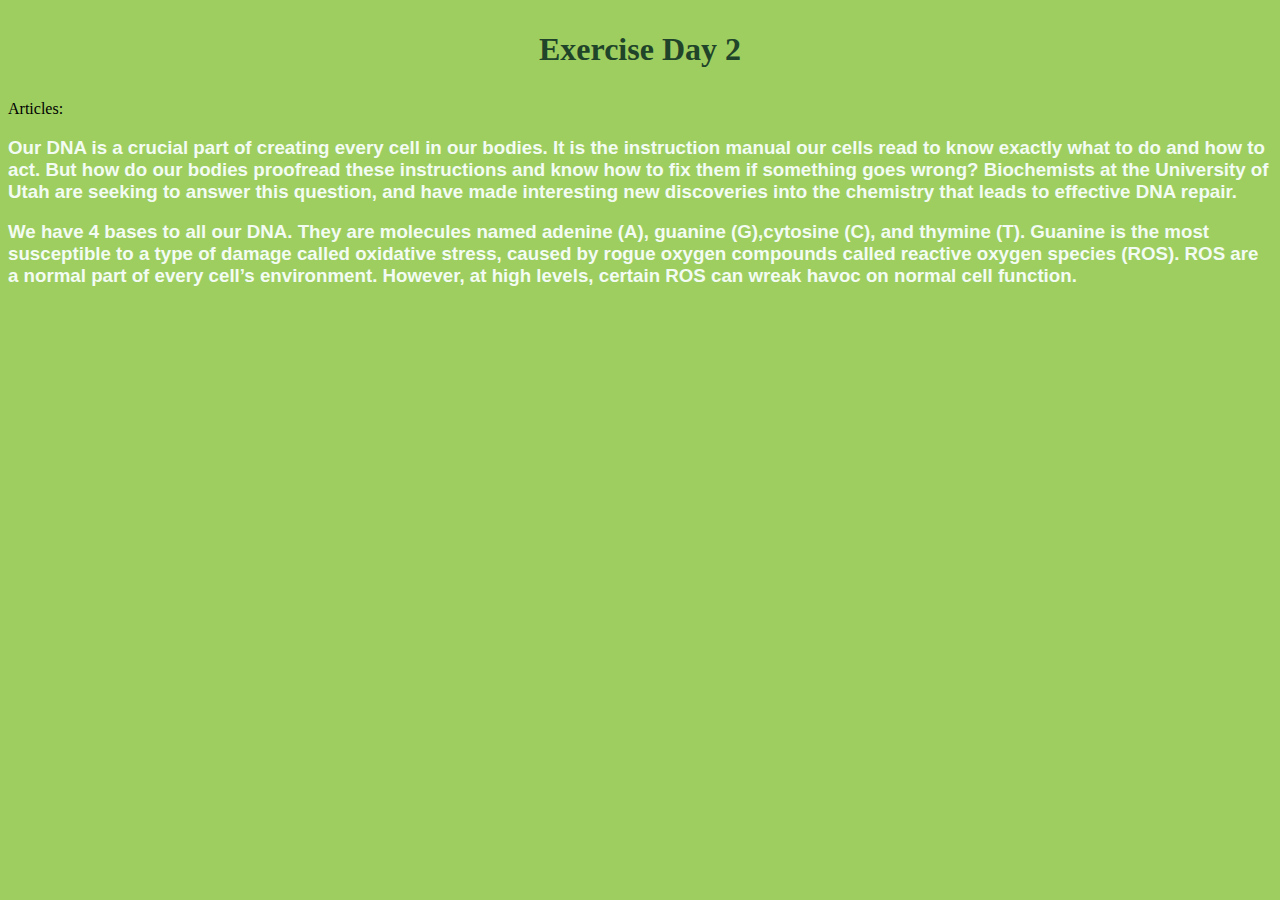
<file: exercises/exercise-2/index.html>
<!doctype html>
<html lang="en">
    
     <head>
        <title>Example page day 2</title>
        <h1>Exercise Day 2</h1>
        <meta name="viewport" content="width=device-width, inital-scale=1">
        <link rel="stylesheet" href="./css/style.css"/>
        <style>
            h1 {
                padding: 10px;
            }
        </style>
    </head>
    <body>
        <header>Articles:</header>
    </body>
    <main>
        <section class="container">
            <article class="post">
                <header>
                    <h3>Our DNA is a crucial part of creating every cell in our bodies. It is the instruction manual our cells read to know exactly what to do and how to act. But how do our bodies proofread these instructions and know how to fix them if something goes wrong? Biochemists at the University of Utah are seeking to answer this question, and have made interesting new discoveries into the chemistry that leads to effective DNA repair.</h3>
                </header>
            </article>
            <article class="post">
                <header>
                    <h3>We have 4 bases to all our DNA. They are molecules named adenine (A), guanine (G),cytosine (C), and thymine (T). Guanine is the most susceptible to a type of damage called oxidative stress, caused by rogue oxygen compounds called reactive oxygen species (ROS). ROS are a normal part of every cell’s environment. However, at high levels, certain ROS can wreak havoc on normal cell function.</h3>
                </header>
            </article>
        </section>
    </main>
</html>
</file>
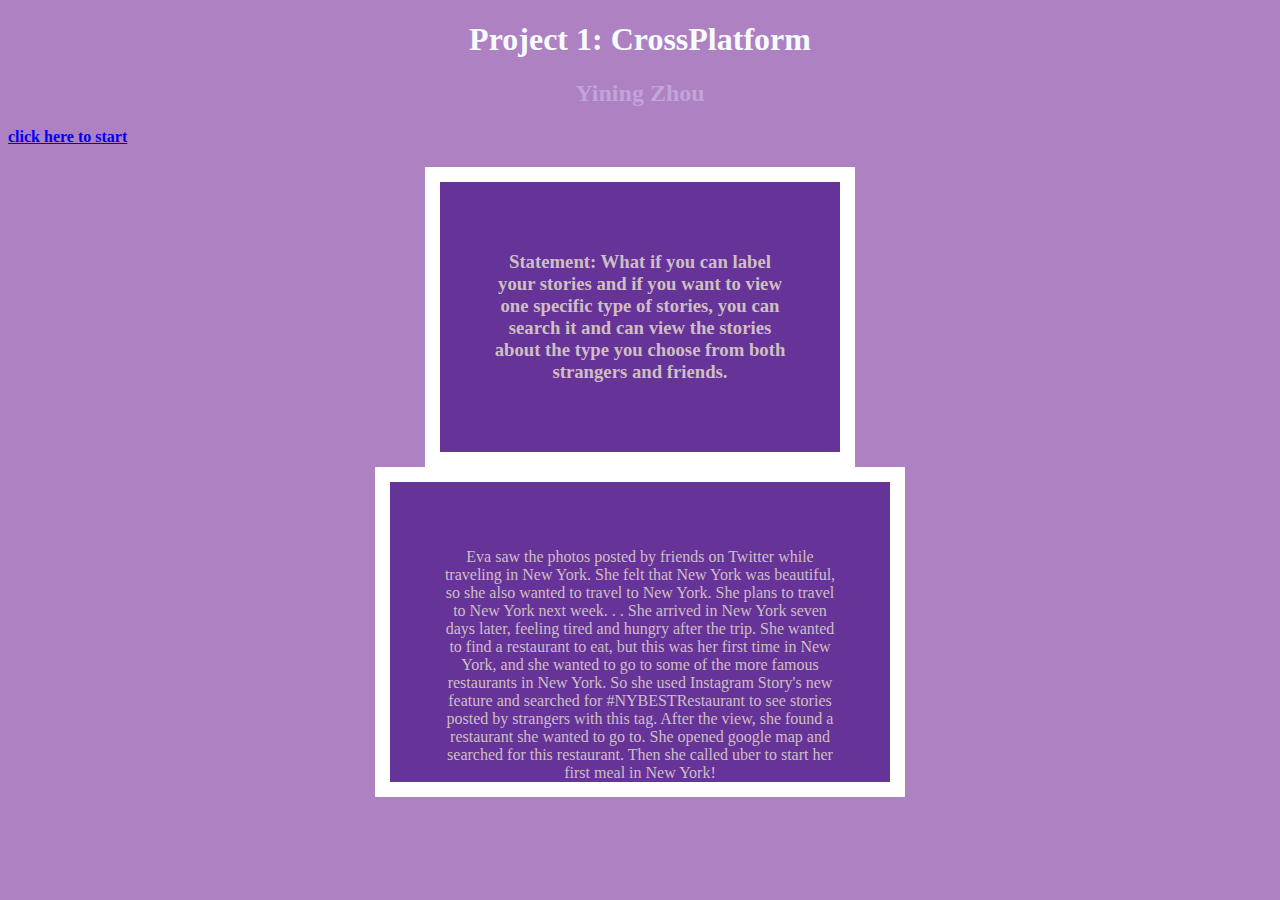
<file: studio/project-1/index.html>
<!doctype html>
<html class="no-js" lang="">

<head>
    <body>
     <body style="background-color:#ad81c2;">
    </body> 
</head>
  

    <head>
        <body>
            <h1>Project 1: CrossPlatform
                <style>
                    h1 {
                        color: rgb(247, 250, 255);
                        text-align: center;
                    }  
                </style>
            </h1>
            <h2>Yining Zhou
                <style>
                    h2 {
                        color: rgb(193, 164, 216);
                        text-align: center;
                    }  
                </style>
            </h2>
            <h4><a href="https://twitter.com/Yining87588904">click here to start</a></h4>
            
            <p></p>

            <div style="text-align: center;">
                <h3>Statement: What if you can label your stories and if you want to view one specific type of stories,  you can search it and can view the stories about the type you choose from both strangers and friends.
                    <style>
                        h3 {
                            text-align: center;
                        }
                        div {
  width: 300px;
  border: 15px solid rgb(255, 255, 255);
  padding: 50px;
  margin: 20px;
}
                    </style>
                </h3>
            </div>
            
            <div style="overflow: auto;height: 200px;width: 400px;">
                <style>
                    div {margin: auto;
                        color: rgb(206, 191, 193);background-color: rebeccapurple;
                        text-align: center;
                    }
                </style>
                <p>Eva saw the photos posted by friends on Twitter while traveling in New York. She felt that New York was beautiful, so she also wanted to travel to New York. She plans to travel to New York next week. . . She arrived in New York seven days later, feeling tired and hungry after the trip. She wanted to find a restaurant to eat, but this was her first time in New York, and she wanted to go to some of the more famous restaurants in New York. So she used Instagram Story's new feature and searched for #NYBESTRestaurant to see stories posted by strangers with this tag. After the view, she found a restaurant she wanted to go to. She opened google map and searched for this restaurant. Then she called uber to start her first meal in New York!</p>
            </div> 
            

       
        </body>
    </head>
</file>
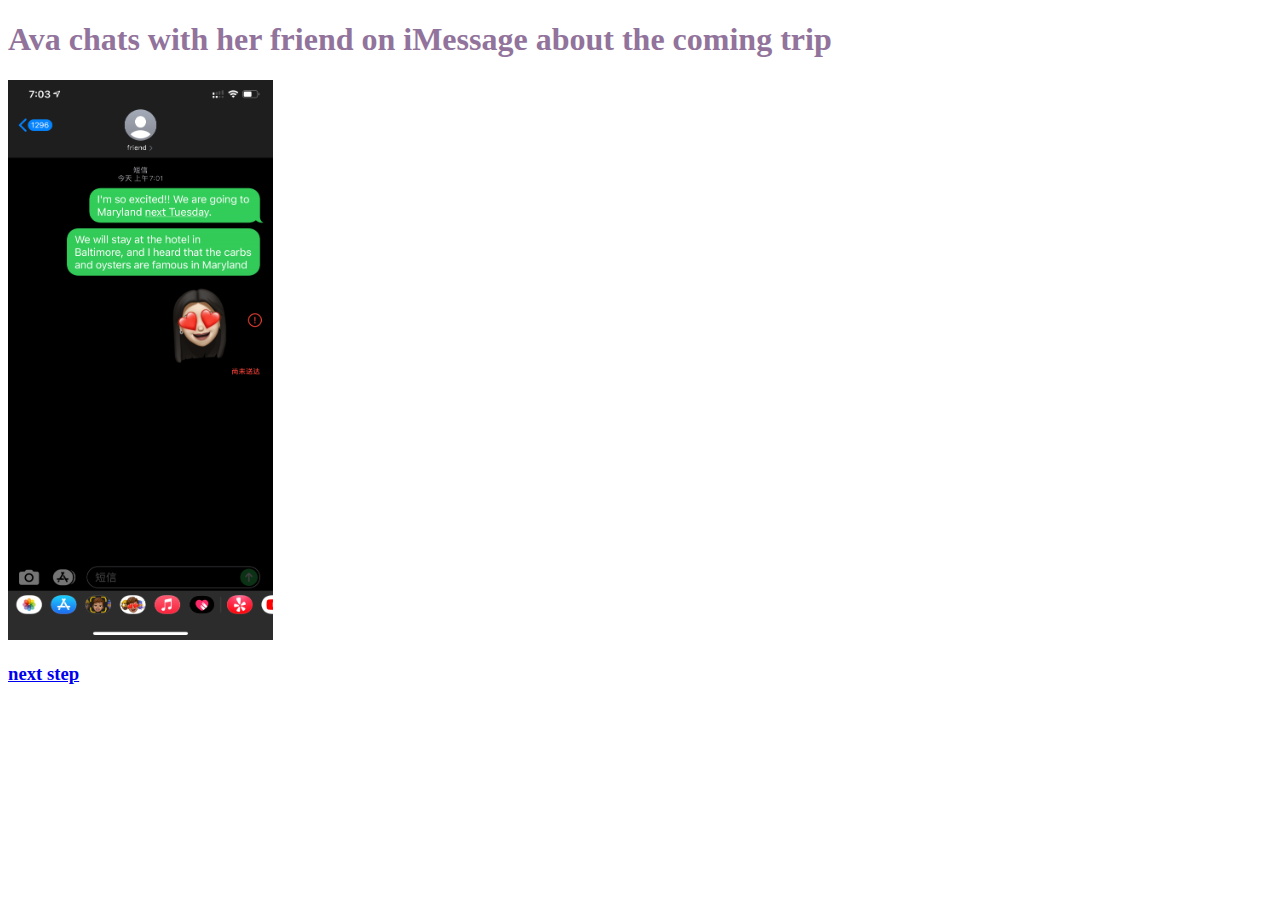
<file: assignments/assignment-1/page-2/index.html>
<!doctype html>
<html class="no-js" lang="">
    <h1>Ava chats with her friend on iMessage about the coming trip
        <style>
            h1 {
                color: rgb(145, 115, 155);
            }  
        </style>
    </h1>

 <body>
         <img src="/images/IMG_2338.PNG" width="265" height="560"/>
    <h3><a href="/assignments/assignment-1/page-3/index.html">next step</a></h3>
 </body>
</file>
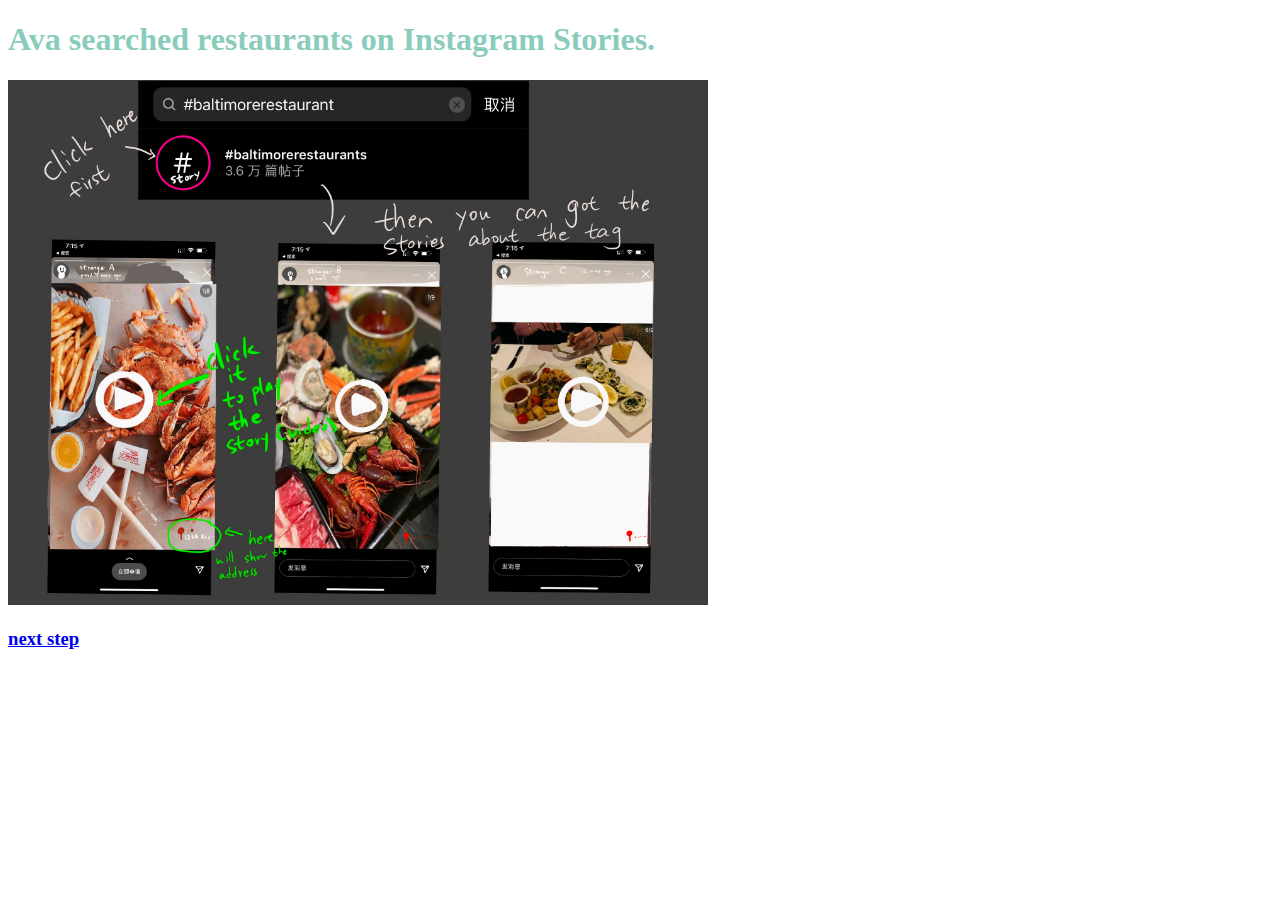
<file: assignments/assignment-1/page-3/index.html>
<!doctype html>
<html class="no-js" lang="">
    <h1>Ava searched restaurants on Instagram Stories.
        <style>
            h1 {
                color: rgb(138, 204, 188);
            }  
        </style>
    </h1>

    <body >
        <img src="/images/abab.jpg" width="700"/>
    </body>
    <h3><a href="/assignments/assignment-1/page-4/index.html">next step</a></h3>
</file>
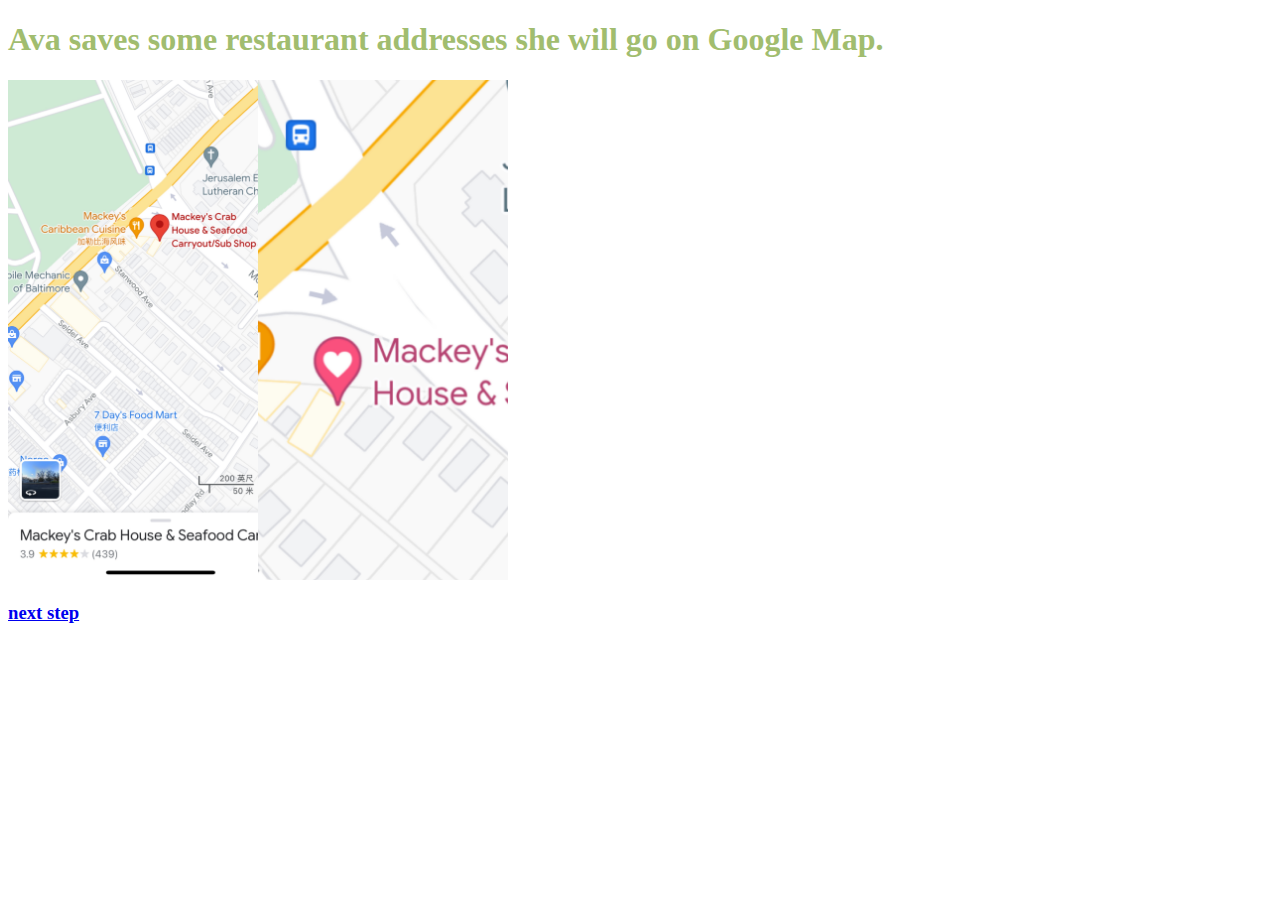
<file: assignments/assignment-1/page-4/index.html>
<!doctype html>
<html class="no-js" lang="">
    <h1>Ava saves some restaurant addresses she will go on Google Map.
        <style>
            h1 {
                color: rgb(161, 189, 111);
            }  
        </style>
    </h1>
    <body>
        <img src="/images/IMG_2350.JPG" width="500"/>
        <h3><a href="/assignments/assignment-1/page-5/index.html">next step</a></h3>
    </body>
</file>
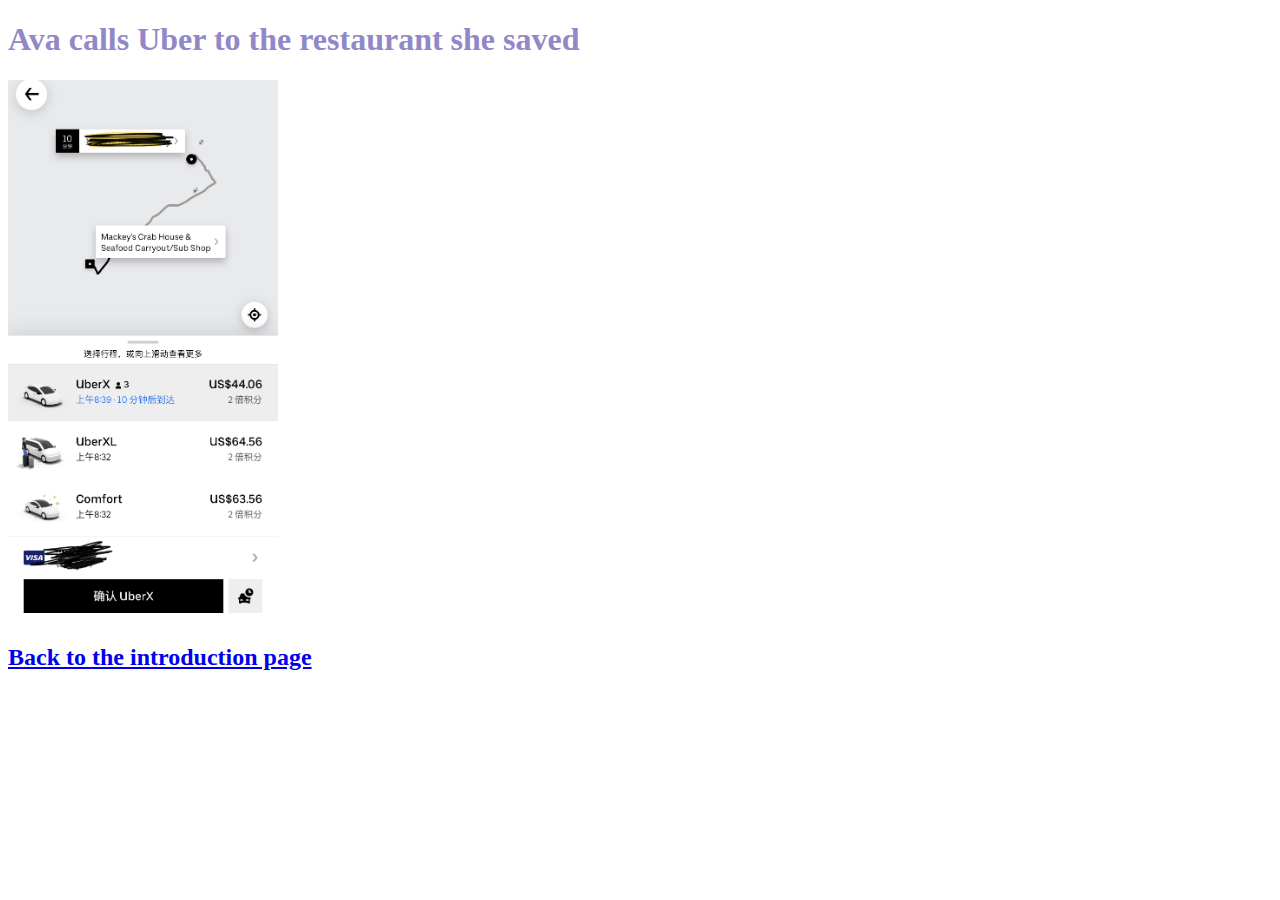
<file: assignments/assignment-1/page-5/index.html>
<!doctype html>
<html class="no-js" lang="">
    <h1>Ava calls Uber to the restaurant she saved
        <style>
            h1 {
                color: rgb(146, 136, 199);
            }  
        </style>
    </h1>

    <body>
        <img src="/images/IMG_2353.jpg" width="270"/> 
    </body>
    <h2><a href="/assignments/assignment-1/page-1/index.html">Back to the introduction page</a></h2>
</file>
<file: exercises/exercise-2/css/style.css>
body {
    background-color: rgb(158, 206, 96);
  }
  
  h1 {
    color: rgb(32, 68, 41);
    text-align: center;
  }
  
  p {
    font-family:Impact, Haettenschweiler, 'Arial Narrow Bold', sans-serif;
    font-size: 80px;
  }

  h3 {
      font-family: 'Gill Sans', 'Gill Sans MT', Calibri, 'Trebuchet MS', sans-serif;
      color: rgb(243, 252, 243);
  }
</file>
